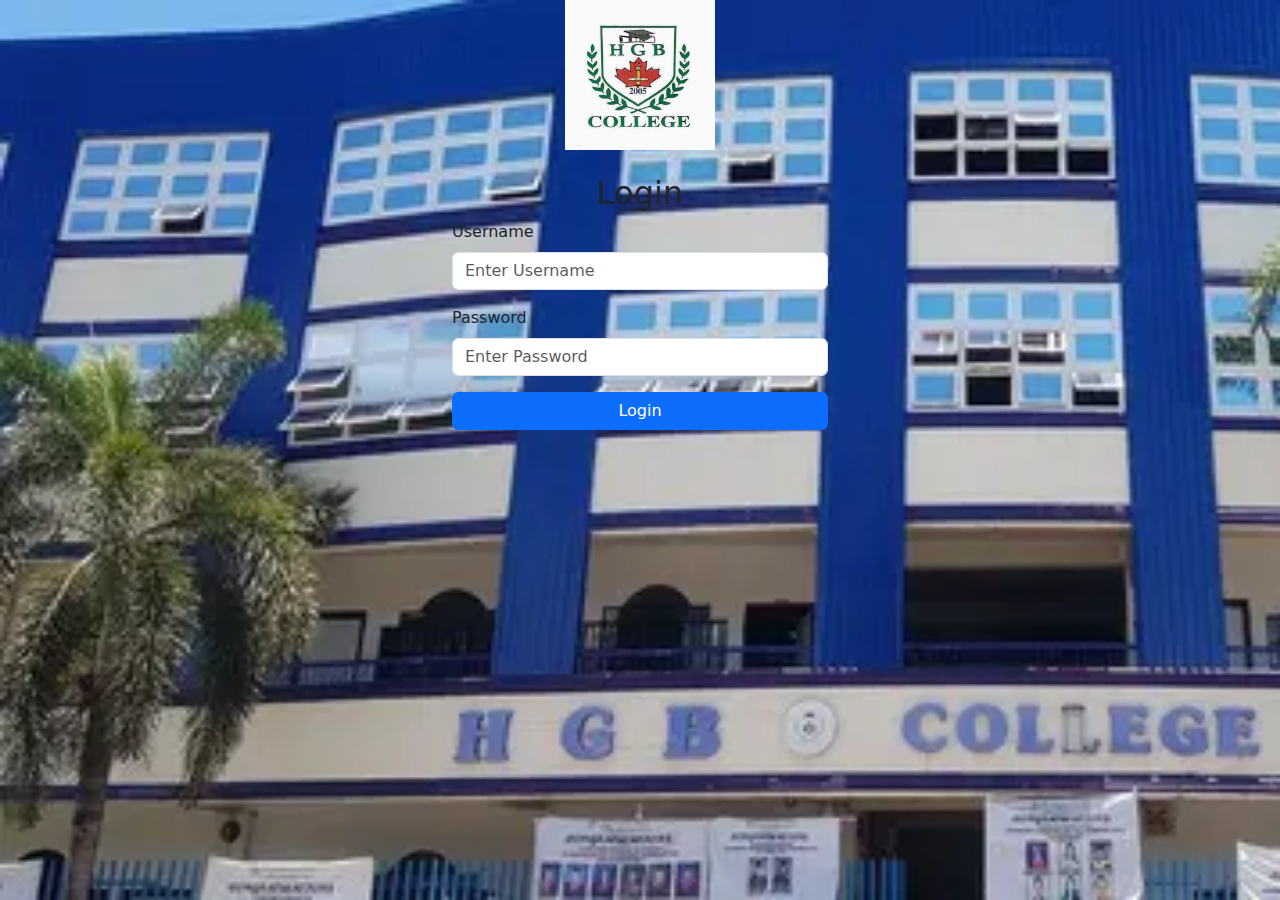
<file: index.html>
<!DOCTYPE html>
<html lang="en">
<head>
  <meta charset="UTF-8">
  <meta name="viewport" content="width=device-width, initial-scale=1.0">
  <title>HgbaguiranPage</title>
  <link rel="stylesheet" href="Style.css">
  <style>
    body{
        background-image: url(jpg.webp);
        background-size: cover;
        background-attachment:fixed ;
        color: aliceblue;
        
    }
  </style>
  
  <link href="https://cdn.jsdelivr.net/npm/bootstrap@5.3.3/dist/css/bootstrap.min.css" rel="stylesheet" integrity="sha384-QWTKZyjpPEjISv5WaRU9OFeRpok6YctnYmDr5pNlyT2bRjXh0JMhjY6hW+ALEwIH" crossorigin="anonymous">
  <script src="https://cdn.jsdelivr.net/npm/bootstrap@5.3.3/dist/js/bootstrap.bundle.min.js" integrity="sha384-YvpcrYf0tY3lHB60NNkmXc5s9fDVZLESaAA55NDzOxhy9GkcIdslK1eN7N6jIeHz" crossorigin="anonymous"></script>
  
</head>
<body >
  <div class="container form-container" style="max-width:400px;">
    <div class="text-center mb-4">
      <img src="logo.jpg" alt="Logo" class="img-fluid logo-circle" style="max-width: 150px;">
    </div>
    <h2 class="text-center">
      Login
    </h2>
    <form>
      <div class="mb-3">
        <label for="username" class="form-label">
          Username
        </label>
        <input type="text" class="form-control" id="username" placeholder="Enter Username" required>
      </div>
      <div class="mb-3">
        <label for="password" class="form-label">
          Password
        </label>
        <input type="password" class="form-control" id="password" placeholder="Enter Password" required>
      </div>
      <a button type="submit" class="btn btn-primary w-100" id="btnLogin" href="index.html" onclick="logInAlert()">
        Login
      </button></a>
    </form>
  </div>
  
</body>
<script>
  function logInAlert() {

    const userName = document.getElementById("username").value;
    const passWord = document.getElementById("password").value;
    
  
    if (userName === "" || passWord === "") {
      alert("Please fill all the fields");
    } else {
      alert("You have logged in successfully!");
    }
  }
</script>
</html>
</file>
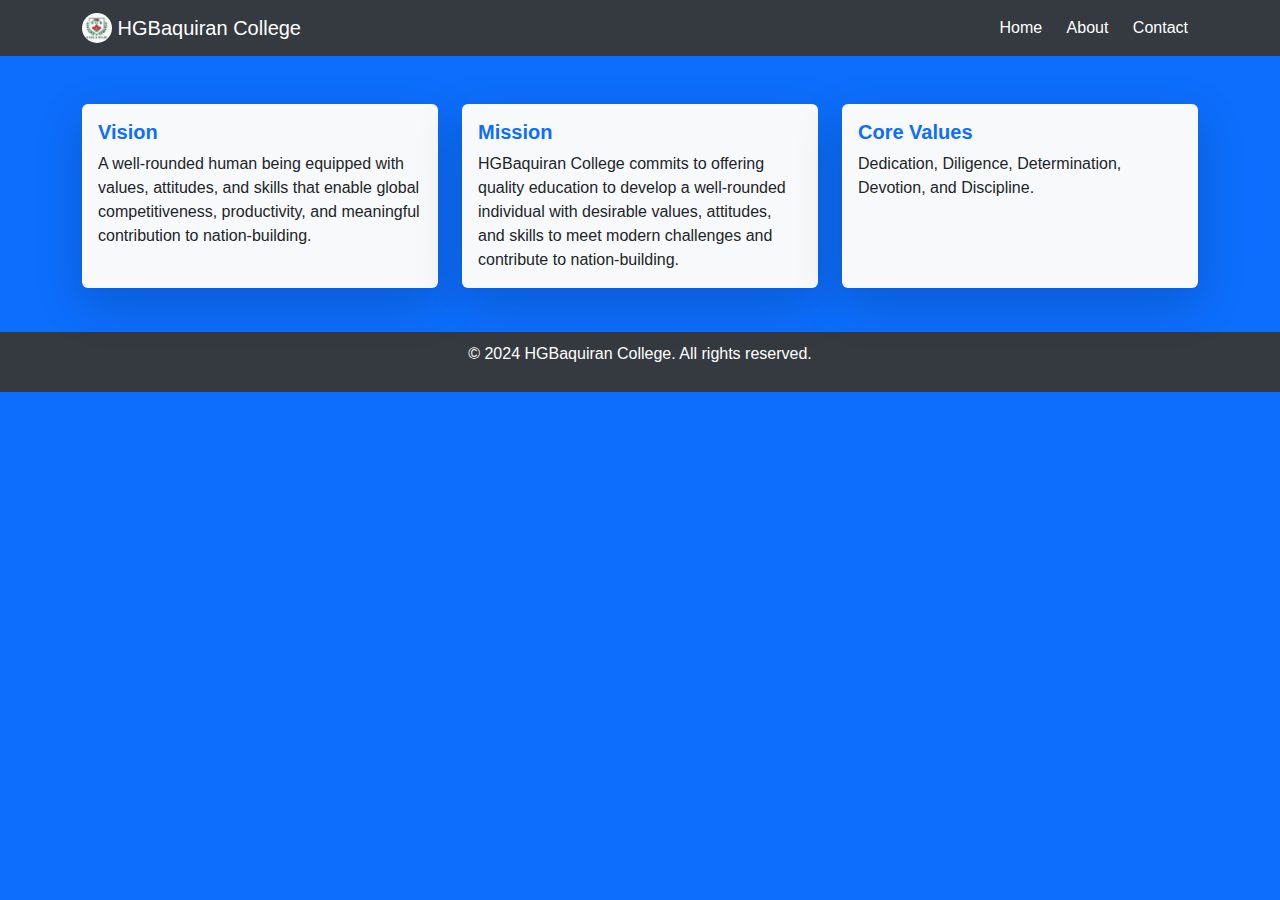
<file: AboutUs.html>
<!DOCTYPE html>
<html lang="en">
<head>
  <meta charset="UTF-8">
  <meta name="viewport" content="width=device-width, initial-scale=1.0">
  <title>HGBaquiran Unofficial Page</title>
  
  <!-- Bootstrap CSS -->
  <link href="https://cdn.jsdelivr.net/npm/bootstrap@5.3.3/dist/css/bootstrap.min.css" rel="stylesheet" integrity="sha384-QWTKZyjpPEjISv5WaRU9OFeRpok6YctnYmDr5pNlyT2bRjXh0JMhjY6hW+ALEwIH" crossorigin="anonymous">
  
  <!-- Custom CSS -->
  <style>
    body {
      background-color: #0d6efd;
      color: white;
      font-family: Arial, sans-serif;
    }
    .navbar {
      background-color: #343a40;
    }
    .navbar-brand img {
      border-radius: 50%;
    }
    .nav-links a {
      color: white;
      text-decoration: none;
      margin: 0 10px;
    }
    .nav-links a:hover {
      text-decoration: underline;
    }
    .card {
      border: none;
      background-color: #f8f9fa;
      color: #212529;
    }
    .card-title {
      color: #0d6efd;
    }
    footer {
      background-color: #343a40;
      color: white;
      text-align: center;
      padding: 10px 0;
      margin-top: 20px;
    }
  </style>
</head>
<body>

  <!-- Navigation Bar -->
  <nav class="navbar navbar-expand-lg navbar-dark">
    <div class="container">
      <a class="navbar-brand" href="#">
        <img src="logo.jpg" alt="Logo" width="30" height="30" class="d-inline-block align-top">
        HGBaquiran College
      </a>
      <div class="nav-links">
        <a href="index.html">Home</a>
        <a href="aboutUs.html">About</a>
        <a href="contactUs.html">Contact</a>
      </div>
    </div>
  </nav>

  <!-- Main Content -->
  <div class="container mt-5">
    <div class="row">
      <!-- Vision Card -->
      <div class="col-lg-4 mb-4">
        <div class="card h-100 shadow-lg">
          <div class="card-body">
            <h5 class="card-title fw-bold">Vision</h5>
            <p class="card-text">
              A well-rounded human being equipped with values, attitudes, and skills that enable global competitiveness, productivity, and meaningful contribution to nation-building.
            </p>
          </div>
        </div>
      </div>

      <!-- Mission Card -->
      <div class="col-lg-4 mb-4">
        <div class="card h-100 shadow-lg">
          <div class="card-body">
            <h5 class="card-title fw-bold">Mission</h5>
            <p class="card-text">
              HGBaquiran College commits to offering quality education to develop a well-rounded individual with desirable values, attitudes, and skills to meet modern challenges and contribute to nation-building.
            </p>
          </div>
        </div>
      </div>

      <!-- Core Value Card -->
      <div class="col-lg-4 mb-4">
        <div class="card h-100 shadow-lg">
          <div class="card-body">
            <h5 class="card-title fw-bold">Core Values</h5>
            <p class="card-text">
              Dedication, Diligence, Determination, Devotion, and Discipline.
            </p>
          </div>
        </div>
      </div>
    </div>
  </div>

  <!-- Footer -->
  <footer>
    <p>&copy; 2024 HGBaquiran College. All rights reserved.</p>
  </footer>

  <!-- Bootstrap JS -->
  <script src="https://cdn.jsdelivr.net/npm/bootstrap@5.3.3/dist/js/bootstrap.bundle.min.js" integrity="sha384-YvpcrYf0tY3lHB60NNkmXc5s9fDVZLESaAA55NDzOxhy9GkcIdslK1eN7N6jIeHz" crossorigin="anonymous"></script>
</body>
</html>
</file>
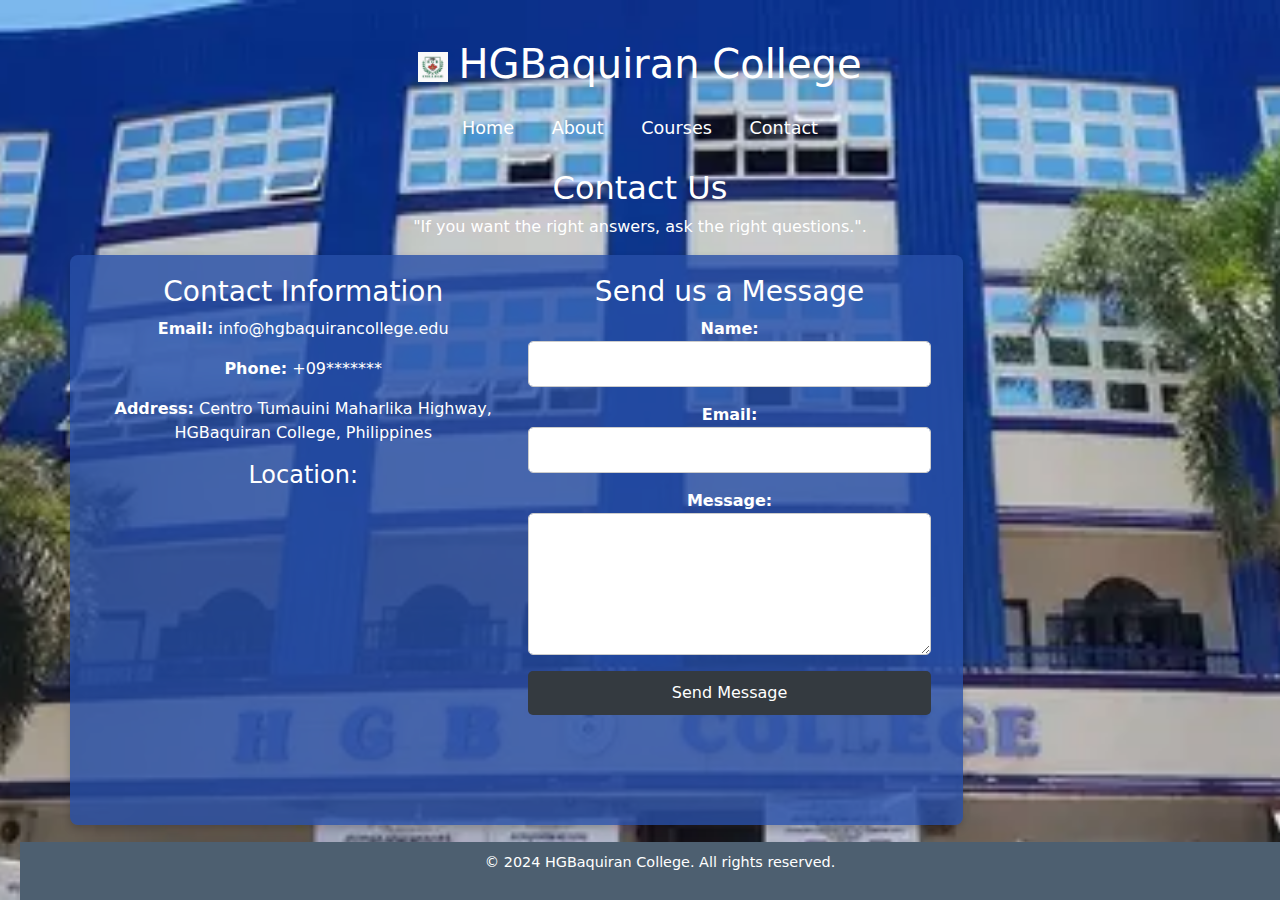
<file: ContactUs.html>
<!DOCTYPE html>
<html lang="en">
<head>
  <meta charset="UTF-8">
  <meta name="viewport" content="width=device-width, initial-scale=1.0">
  <title>HGBaquiran Unofficial Page</title>
  <link rel="stylesheet" href="ContactUs.css">
  
  <!-- Bootstrap CSS -->
  <link href="https://cdn.jsdelivr.net/npm/bootstrap@5.3.3/dist/css/bootstrap.min.css" rel="stylesheet" integrity="sha384-QWTKZyjpPEjISv5WaRU9OFeRpok6YctnYmDr5pNlyT2bRjXh0JMhjY6hW+ALEwIH" crossorigin="anonymous">
  
  <header class="navigation">
    <nav>
     
</head>
<body>
    
  <header>
    <h1> 
        <a class="navbar-brand text-white" href="#">
        <img src="logo.jpg" alt="Logo" style="height: 30px; margin-right: 10px;" class="logo-circle">HGBaquiran College
        </a>
    </h1><br>
    <nav>
     <h4> <ul>
        <li><a href="index.html">Home</a></li>
        <li><a href="aboutUs.html">About</a></li>
        <li><a href="course.html">Courses</a></li>
        <li><a href="#">Contact</a></li>
      </ul></h4>
    </nav>
  </header>

  <main class="container">
    <section class="contact">
      <h2>Contact Us</h2>
      <p>"If you want the right answers, ask the right questions.".</p>
      
      <div class="contact-details row">
        <div class="contact-info col-md-6">
          <h3>Contact Information</h3>
          <p><strong>Email:</strong> info@hgbaquirancollege.edu</p>
          <p><strong>Phone:</strong> +09*******</p>
          <p><strong>Address:</strong> Centro Tumauini Maharlika Highway, HGBaquiran College, Philippines</p>
          
          <h4>Location:</h4>
          <iframe src="https://www.google.com/maps/embed?pb=!4v1731679280899!6m8!1m7!1sPlASXJGjPoZnd-kzPYnP0w!2m2!1d17.27625356121543!2d121.8090536864834!3f252.36406!4f0!5f0.7820865974627469" width="100%" height="300" style="border:0;" allowfullscreen="" loading="lazy" referrerpolicy="no-referrer-when-downgrade"></iframe>
        </div>

        <div class="col-md-6">
          <h3>Send us a Message</h3>
          <form action="#" method="post">
            <div class="form-group">
              <label for="name">Name:</label>
              <input type="text" id="name" name="name" class="form-control" required>
            </div>
            <div class="form-group">
              <label for="email">Email:</label>
              <input type="email" id="email" name="email" class="form-control" required>
            </div>
            <div class="form-group">
              <label for="message">Message:</label>
              <textarea id="message" name="message" class="form-control" rows="5" required></textarea>
            </div>
            <button type="submit" class="btn btn-primary">Send Message</button>
          </form>
        </div>
      </div>
    </section>
  </main>

  <footer>
    <p>&copy; 2024 HGBaquiran College. All rights reserved.</p>
  </footer>

  <!-- Bootstrap JS (optional for interactivity) -->
  <script src="https://cdn.jsdelivr.net/npm/bootstrap@5.3.3/dist/js/bootstrap.bundle.min.js" integrity="sha384-pzjw8f+ua7Kw1TIq0T4yF5S/Z9e+Mw7c2wPXTc+mQmFLlX5DZTsyQNRJr/7XxaBp" crossorigin="anonymous"></script>
</body>
</html>
</file>
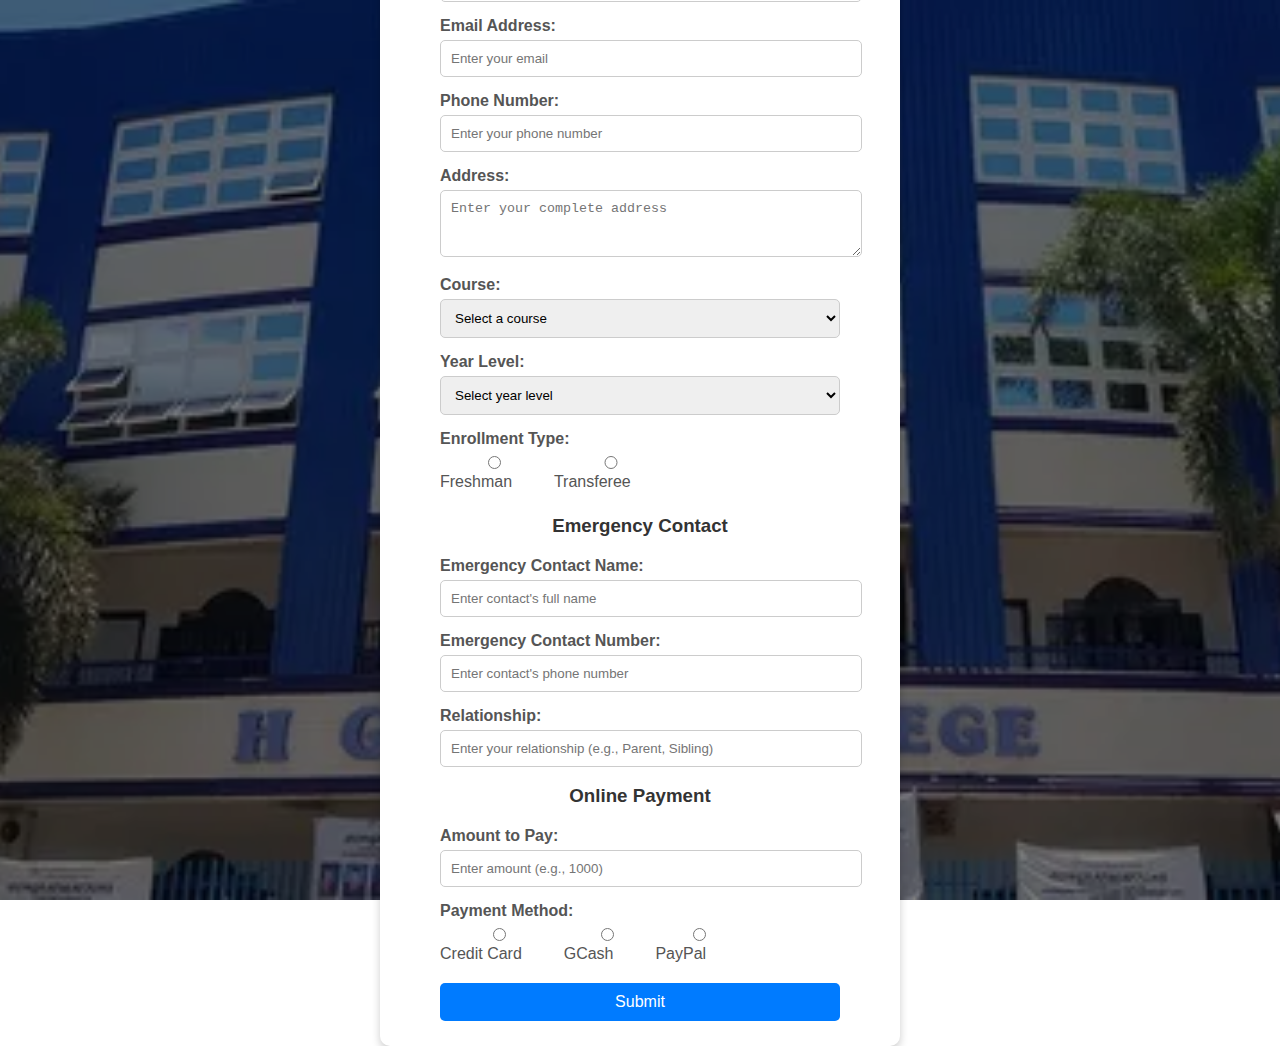
<file: enroll.html>
<!DOCTYPE html>
<html lang="en">
<head>
    <meta charset="UTF-8">
    <meta name="viewport" content="width=device-width, initial-scale=1.0">
    <title>Enrollment Form</title>
    <link rel="stylesheet" href="Enroll.css">
    

</head>
<body>

<div class="form-container">

    <h1>Enrollment Form</h1>
    <form action="submit_enrollment.php" method="post">
        <!-- Student Information -->
        <div class="form-group">
            <label for="full-name">Full Name:</label>
            <input type="text" id="full-name" name="full_name" placeholder="Enter your full name" required>
        </div>
        <div class="form-group">
            <label for="email">Email Address:</label>
            <input type="email" id="email" name="email" placeholder="Enter your email" required>
        </div>
        <div class="form-group">
            <label for="phone">Phone Number:</label>
            <input type="tel" id="phone" name="phone" placeholder="Enter your phone number" required>
        </div>
        <div class="form-group">
            <label for="address">Address:</label>
            <textarea id="address" name="address" rows="3" placeholder="Enter your complete address" required></textarea>
        </div>
        <div class="form-group">
            <label for="course">Course:</label>
            <select id="course" name="course" required>
                <option value="" disabled selected>Select a course</option>
                <option value="bist">Bachelor of Information Systems Technology</option>
                <option value="bsit">Bachelor of Science in Information Technology</option>
                <option value="bsba">Bachelor of Science in Business Administration</option>
            </select>
        </div>
        <div class="form-group">
            <label for="year">Year Level:</label>
            <select id="year" name="year" required>
                <option value="" disabled selected>Select year level</option>
                <option value="1st">1st Year</option>
                <option value="2nd">2nd Year</option>
                <option value="3rd">3rd Year</option>
                <option value="4th">4th Year</option>
            </select>
        </div>

        <!-- Enrollment Type -->
        <div class="form-group">
            <label>Enrollment Type:</label>
            <div class="radio-options">
                <label><input type="radio" name="enrollment_type" value="freshman" required> Freshman</label>
                <label><input type="radio" name="enrollment_type" value="transferee"> Transferee</label>
            </div>
        </div>

        <!-- Emergency Contact -->
        <h3>Emergency Contact</h3>
        <div class="form-group">
            <label for="emergency-name">Emergency Contact Name:</label>
            <input type="text" id="emergency-name" name="emergency_name" placeholder="Enter contact's full name" required>
        </div>
        <div class="form-group">
            <label for="emergency-phone">Emergency Contact Number:</label>
            <input type="tel" id="emergency-phone" name="emergency_phone" placeholder="Enter contact's phone number" required>
        </div>
        <div class="form-group">
            <label for="relationship">Relationship:</label>
            <input type="text" id="relationship" name="relationship" placeholder="Enter your relationship (e.g., Parent, Sibling)" required>
        </div>

        <!-- Online Payment -->
        <h3>Online Payment</h3>
        <div class="form-group">
            <label for="payment-amount">Amount to Pay:</label>
            <input type="number" id="payment-amount" name="payment_amount" placeholder="Enter amount (e.g., 1000)" required>
        </div>
        <div class="form-group">
            <label>Payment Method:</label>
            <div class="radio-options">
                <label><input type="radio" name="payment_method" value="credit_card" required> Credit Card</label>
                <label><input type="radio" name="payment_method" value="gcash"> GCash</label>
                <label><input type="radio" name="payment_method" value="paypal"> PayPal</label>
            </div>
        </div>

        <!-- Submit Button -->
        <div class="form-group">
            <button type="submit">Submit</button>
        </div>
    </form>
</div>

</body>
</html>
</file>
<file: Style.css>
body {
    background-image: url('jpg.webp'); 
    background-size: cover;
    background-repeat: no-repeat;
    background-attachment: fixed; 
    background-color: #f4f4f4;
    text-align: center;
    margin: 0;
    font-family: Arial, sans-serif;
}


ul {
    display: flex;
    justify-content: center;
    padding: 10px;
    background-color: rgba(235, 239, 241, 0.7); 
    border-radius: 8px; 
    margin: 20px auto;
    width: 80%; 
}

ul li {
    list-style: none;
    margin: 0 15px;
}

li a {
    text-decoration: none;
    color: white;
    background-color: rgba(20, 20, 20, 0.8);
    padding: 10px 20px; 
    border-radius: 5px; 
    transition: all 0.3s ease; 
    font-weight: bold; 
    font-size: 16px;
}

li a:hover {
    background-color: lightblue; 
    color: rgb(86, 125, 231); 
    transform: translateY(-5px);
    box-shadow: 0 4px 8px rgba(0, 0, 0, 0.3); 
}


div h1 {
    font-style: italic;
    font-weight: bold;
    font-family: 'Franklin Gothic Medium', 'Arial Narrow', Arial, sans-serif;
    margin-top: 40px;
    margin-bottom: 20px;
    color: rgb(100, 164, 201); 
    background-color: rgba(0, 0, 128, 0.8); 
    padding: 20px;
    border-radius: 10px;
    text-shadow: 2px 2px 5px rgba(238, 222, 222, 0.3);
    animation: fadeIn 1.5s ease-in-out; 
}


@keyframes fadeIn {
    from {
        opacity: 0;
    }
    to {
        opacity: 1;
    }
}
</file>
<file: ContactUs.css>
/* Global styles */
body {
    background-image: url('background.webp');
    background-size: cover;
    background-attachment: fixed;
    background-position: center;
    margin: 0;
    padding: 0;

  }
  
  /* Header styles */
  header {
    color: white;
    padding: 20px;
    text-align: center;
  }
  
  header h1 {
    margin: 0;
    font-size: 2.5rem;
  }
  
  /* Navigation styles */
  nav ul {
    list-style-type: none;
    padding: 0;
    margin: 0;
    text-align: center;
  }
  
  nav ul li {
    display: inline-block;
    margin: 0 15px;
  }
  
  nav ul li a {
    color: white;
    text-decoration: none;
    font-size: 1.1rem;
    transition: color 0.3s ease, text-decoration 0.3s ease;
  }
  
  nav ul li a:hover {
    text-decoration: underline;
    color: #425997;
  }
  
  /* Contact section */
  .contact-details {
    margin: 40px auto;
    padding: 20px;
    background: rgba(39, 79, 167, 0.8);
    border-radius: 8px;
    width: 80%;
    box-shadow: 0 4px 8px rgba(0, 0, 0, 0.2);
  }
  
  .contact-details h2 {
    font-size: 2rem;
    margin-bottom: 20px;
    color: #343a40;
    text-align: center;
  }
  
  .contact-details form {
    display: flex;
    flex-direction: column;
    gap: 1rem;
  }
  
  .contact-details label {
    font-weight: bold;
  }
  
  .contact-details input,
  .contact-details textarea {
    width: 100%;
    padding: 10px;
    border: 1px solid #ccc;
    border-radius: 5px;
    font-size: 1rem;
  }
  
  .contact-details textarea {
    resize: vertical;
  }
  
  .contact-details button {
    padding: 10px;
    background-color: #343a40;
    color: white;
    border: none;
    border-radius: 5px;
    font-size: 1rem;
    cursor: pointer;
    transition: background-color 0.3s ease;
  }
  
  .contact-details button:hover {
    background-color: #495057;
  }
  
  /* Footer styles */
  footer {
    background-color: #4d5f70;
    color: white;
    text-align: center;
    padding: 10px 0;
    position: fixed;
    bottom: 0;
    width: 100%;
    font-size: 0.9rem;
  }
</file>
<file: Enroll.css>
body {
    font-family: Arial, sans-serif;
    background-image: url(background.webp);
    margin: 0;
    padding: 0;
    display: flex;
    justify-content: center;
    align-items: center;
    height: 100vh;
    background-size: cover;
    background-position: center;
    background-repeat: no-repeat;

}
body::before {
    content: "";
    position: absolute;
    top: 0;
    left: 0;
    width: 100%;
    height: 100%;
    background-color: rgba(0, 0, 0, 0.5); /* Semi-transparent overlay */
    z-index: -1;
}

.form-container {
    background-color: #fff;
    padding: 10px 60px; /* Liit ng padding */
    border-radius: 10px;
    box-shadow: 0 4px 8px rgba(0, 0, 0, 0.2);
    width: 100%;
    max-width: 400px; /* Liit ng maximum width */
    overflow-y: auto;
}

.form-container h1, h3 {
    text-align: center;
    color: #333;
    margin-bottom: 20px;
}
.form-group {
    margin-bottom: 15px;
}
.form-group label {
    display: block;
    font-weight: bold;
    margin-bottom: 5px;
    color: #555;
}
.form-group input, 
.form-group select, 
.form-group textarea {
    width: 100%;
    padding: 10px;
    border: 1px solid #ccc;
    border-radius: 5px;
}
.form-group input:focus, 
.form-group select:focus, 
.form-group textarea:focus {
    border-color: #007bff;
    outline: none;
}
.form-group button {
    width: 100%;
    padding: 10px;
    background-color: #007bff;
    color: white;
    border: none;
    border-radius: 5px;
    font-size: 16px;
    cursor: pointer;
}
.form-group button:hover {
    background-color: #0056b3;
}
.form-group .radio-options label {
    font-weight: normal;
    display: inline-block;
    margin-right: 10px;
}
.form-group .radio-options input {
    margin-right: 5px;
}
</file>
